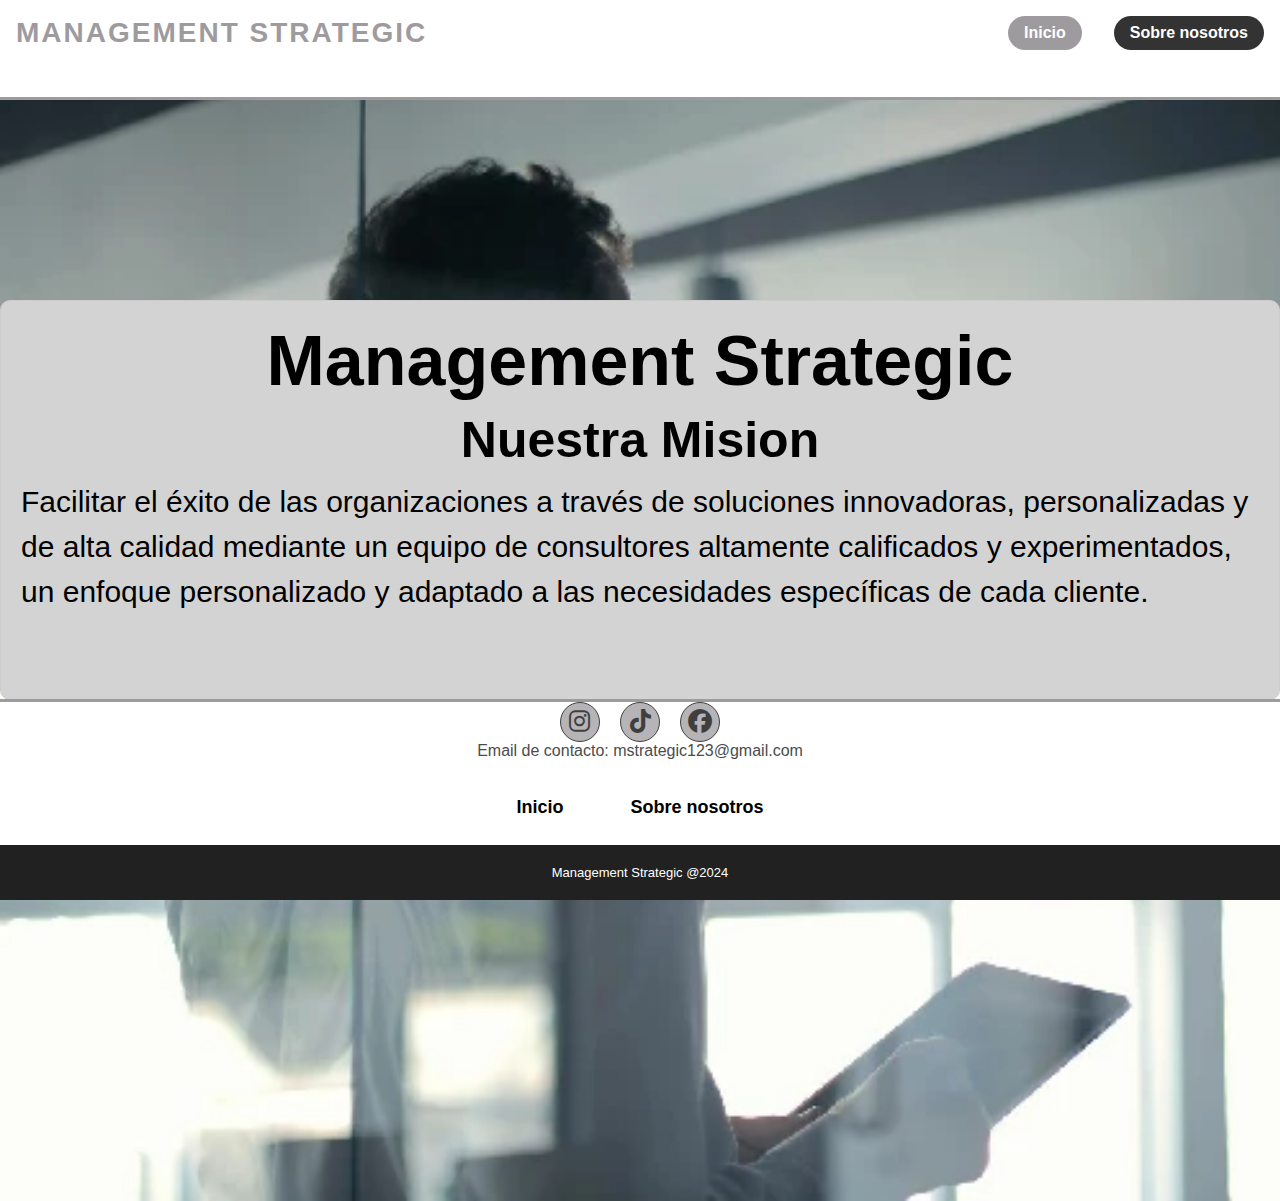
<file: index.html>
<!DOCTYPE html>
<html lang="en">
<head>
   
    <meta charset="UTF-8">
    <meta http-equiv="X-UA-Compatible" content="IE=edge">
    <meta name="viewport" content="width=device-width, initial-scale=1.0">

    <title>
        Management Strategic
    
    </title>
    
    <link rel="stylesheet" href="./entrega/css/main.css">
    <link rel="stylesheet" href="https://cdnjs.cloudflare.com/ajax/libs/font-awesome/6.2.0/css/all.min.css">
    <link rel="shortcut icon" href="./entrega/images/logo.png">
  </head>
    <link rel="stylesheet" href="https://use.fontawesome.com/releases/v5.0.8/css/all.css" integrity="sha384-3AB7yXWz4OeoZcPbieVW64vVXEwADiYyAEhwilzWsLw+9FgqpyjjStpPnpBO8o8S" crossorigin="anonymous">
    

        
   
 
</head>


    

    
<body class= "navi" style = 'background-image: url(./entrega/images/fondo.webp);background-repeat: no-repeat;background-size: cover;'>
   

    <nav>
        <div class = "container1">
            <h1 class = "title">Management Strategic</h1>
    
                <div class = "menu">
                    
                        
                        <a href = "index.html" class = "is-active">Inicio</a>
                        <!-- <a href = "{% url 'about' %}" >Sobre Nosotros</a> -->
                        
                        
                        
                            
                           
                            
                                <a class="dropbtn" href = "./about.html">Sobre nosotros</a>
                </div>
                
        </div>
    </nav>
                
<div class="tarjeta">
    <h1>Management Strategic</h1>
    <h2>Nuestra Mision</h2>
    <p>Facilitar el éxito de las organizaciones a través de soluciones innovadoras, personalizadas y de alta calidad mediante un equipo de consultores altamente calificados y experimentados, un enfoque personalizado y adaptado a las necesidades específicas de cada cliente.</p>
</div>




<section class="footer" >
    <div class="social">
        <a href="https://www.instagram.com/mstrategic12/" target="_blank"><i class="fab fa-instagram"></i></a>
        <a href="https://www.tiktok.com/@mstrategicok"target="_blank"><i class="fab fa-tiktok"></i></a>
        <a href="https://www.facebook.com/profile.php?id=61558073547690"target="_blank"><i class="fab fa-facebook"></i></a>
       <p>Email de contacto: mstrategic123@gmail.com</p>
    </div>
    <ul >
        <li>
            <a href=""> Inicio</a>
        </li>
        <li>
            <a href="./about.html"> Sobre nosotros</a>
        </li>
       
            
        </li>
    </ul>
    <p class = "copyright"> Management Strategic @2024</p>
    
</section>
</body> 

</html>
</file>
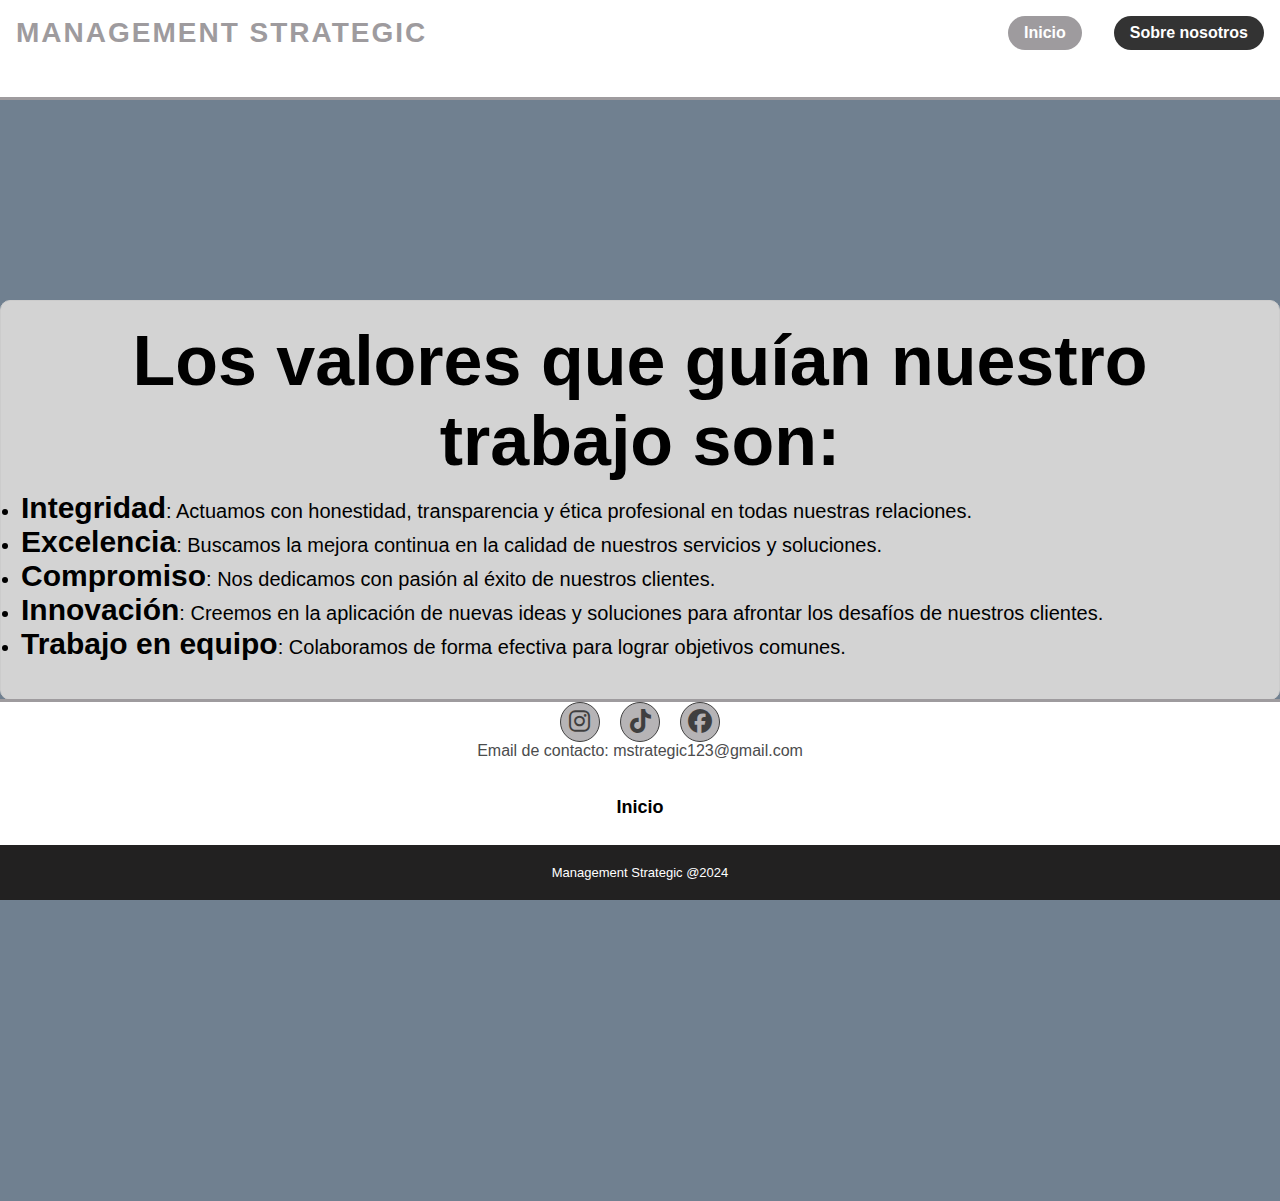
<file: about.html>
<!DOCTYPE html>
<html lang="en">
<head>
   
    <meta charset="UTF-8">
    <meta http-equiv="X-UA-Compatible" content="IE=edge">
    <meta name="viewport" content="width=device-width, initial-scale=1.0">

    <title>
        Management Strategic
    
    </title>
    
    <link rel="stylesheet" href="./entrega/css/main.css">
    <link rel="stylesheet" href="https://cdnjs.cloudflare.com/ajax/libs/font-awesome/6.2.0/css/all.min.css">
    <link rel="shortcut icon" href="./entrega/images/logo.png">
  </head>
    <link rel="stylesheet" href="https://use.fontawesome.com/releases/v5.0.8/css/all.css" integrity="sha384-3AB7yXWz4OeoZcPbieVW64vVXEwADiYyAEhwilzWsLw+9FgqpyjjStpPnpBO8o8S" crossorigin="anonymous">
    

        
   
 
</head>


    

    
<body class= "navi" style = 'background-color:slategrey;'>
   

    <nav>
        <div class = "container1">
            <h1 class = "title">Management Strategic</h1>
    
                <div class = "menu">
                    
                        
                        <a href = "index.html" class = "is-active">Inicio</a>
                        <!-- <a href = "{% url 'about' %}" >Sobre Nosotros</a> -->
                        
                        
                        
                            
                           
                            
                                <a class="dropbtn" href = "./about.html">Sobre nosotros</a>
                </div>
                
        </div>
    </nav>
                
<div style="background-color: lightgray;" class="tarjeta">
    
    <h1>Los valores que guían nuestro trabajo son: </h1>
     
      <li class="points"><b style="font-size: 30px;">Integridad</b>: Actuamos con honestidad, transparencia y ética profesional en todas nuestras relaciones.</li>
    
      
      <li class="points"><b style="font-size: 30px;">Excelencia</b>: Buscamos la mejora continua en la calidad de nuestros servicios y soluciones.</li>
      <li class="points"><b style="font-size: 30px;">Compromiso</b>: Nos dedicamos con pasión al éxito de nuestros clientes.</li>
      
     <li class="points"> <b style="font-size: 30px;">Innovación</b>: Creemos en la aplicación de nuevas ideas y soluciones para afrontar los desafíos de nuestros clientes.</li>
     <li class="points"> <b style="font-size: 30px;">Trabajo en equipo</b>: Colaboramos de forma efectiva para lograr objetivos comunes.</li>
      
</div>




<section class="footer" >
    <div class="social">
        <a href="https://www.instagram.com/mstrategic12/" target="_blank"><i class="fab fa-instagram"></i></a>
        <a href="https://www.tiktok.com/@mstrategicok"target="_blank"><i class="fab fa-tiktok"></i></a>
        <a href="https://www.facebook.com/profile.php?id=61558073547690"target="_blank"><i class="fab fa-facebook"></i></a>
       <p>Email de contacto: mstrategic123@gmail.com</p>
    </div>
    <ul >
        <li>
            <a href="./index.html"> Inicio</a>
        </li>
        
       
            
        </li>
    </ul>
    <p class = "copyright"> Management Strategic @2024</p>
    
</section>
</body> 

</html>
</file>
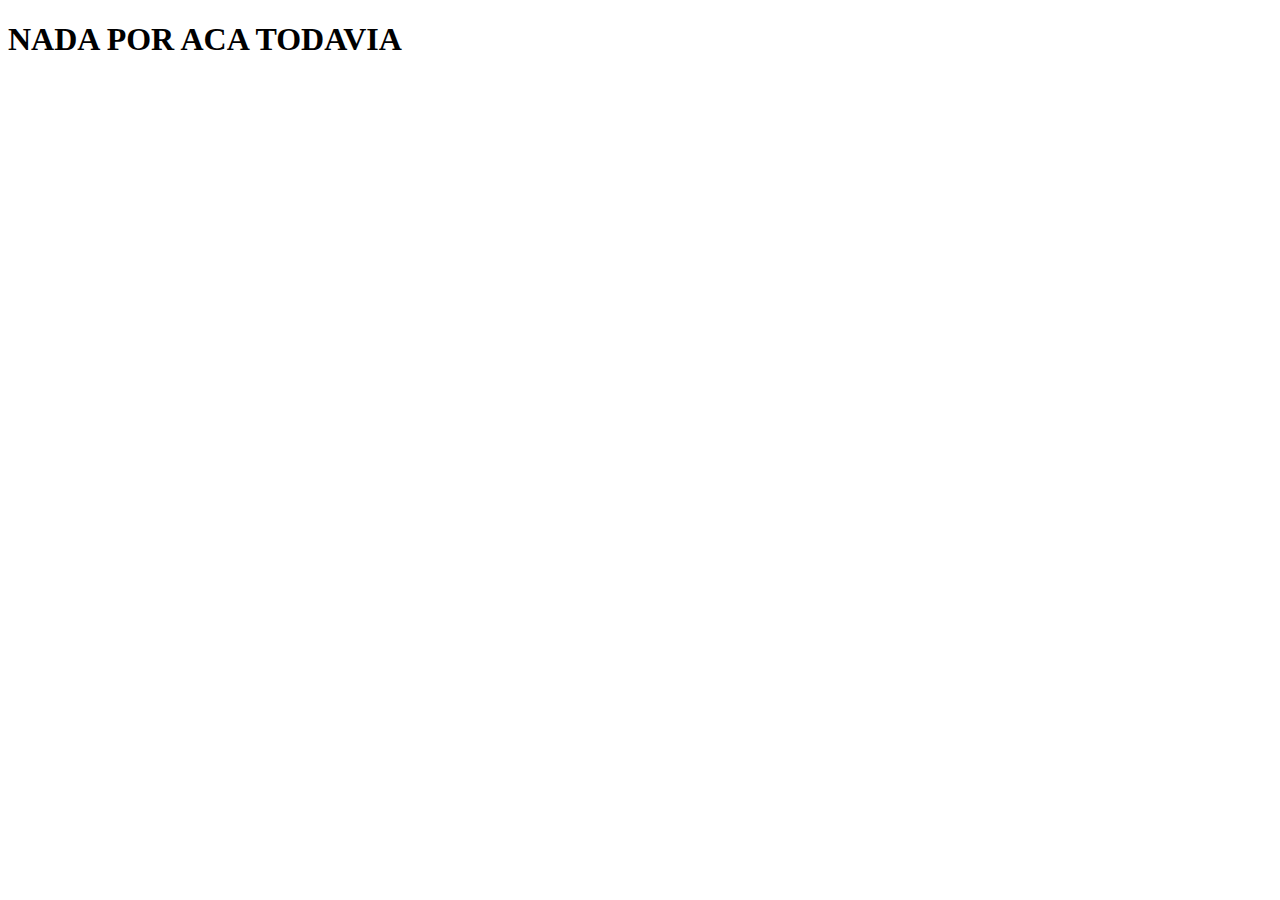
<file: nadaporaca.html>
<!DOCTYPE html>
<html lang="en">
<head>
    <meta charset="UTF-8">
    <meta http-equiv="X-UA-Compatible" content="IE=edge">
    <meta name="viewport" content="width=device-width, initial-scale=1.0">
    <title>Document</title>
</head>
<body>
    <h1>NADA POR ACA TODAVIA</h1>
    
</body>
</html>
</file>
<file: entrega/css/main.css>
:root{
    --primary: rgb(158, 155, 158);
    --light: white;
    --dark: #333;
}
*{
    margin: 0;
    padding: 0;
    box-sizing: border-box;
    font-family: 'Fira sans', sans-serif;
}
.container1{

    
    margin: 0 auto;
    display: flex;
    align-items: center;
    justify-content: space-between;
}

nav{
    /* position:fixed; */
    height: 100px;
    top: 0;
    left: 0;
    right: 0;
    z-index: 99;
    background-color: var(--light);
    padding: 16px 16px;
    border-bottom:  3px solid var(--primary);
}
.title{
    color: var(--primary);
    font-size: 28px;
    font-weight: 900;
    letter-spacing: 2px;
    text-transform: uppercase;
}

.menu{
    display:none;
    flex: 1 1 0%;
    justify-content: flex-end;
    margin: 0px -16px;
}
.menu a {
    color: white;
    margin: 0 16px;
    font-weight: 600;
    text-decoration: none;
    transition: 0.4s;
    padding: 8px 16px;
    border-radius: 99px;
}
.menu a.is-active, .menu a:hover {
    background-color: var(--primary);

}
@media(min-width: 768px){
    .hamburger{
        display: none;
    }
    .menu{
        display: flex;
    }
}
.centrar{
    display: flex;
    justify-content: center;
    align-items: center;
    margin-top: 100px;
    margin-bottom: 0px;
    color: black;
    font-weight: 600;
    text-decoration: none;
}
h2{
    font-size: 100px;
}
h3{
    font-size: 50px;
    color: purple; 
}
    .card {
      box-shadow: 0 4px 8px 0 rgba(0, 0, 0, 0.2);
      max-width: 500px;
      margin: auto;
      margin-bottom: 300px;
      text-align: center;
      font-family: arial;
      background-color: #353333;
      border:  1px solid var(--primary);
      color: white;
    }
    .price {
      color: white;
      font-size: 22px;
    }
    .card button {
        /* border:  1px solid var(--primary); */
      outline: 0;
      padding: 12px;
      color: white;
      background-color: #000;
      text-align: center;
      cursor: pointer;
      width: 100%;
      font-size: 18px;
    }
    .card button.is-active, .card button:hover {
        background-color: var(--primary);
    }
.dropbtn{
    background-color: var(--dark);
    color: white;
    margin: 0 16px;
    font-weight: 600;
    text-decoration: none;
    transition: 0.4s;
    padding: 8px 9px;
    border: none;
    border-radius: 99px;
    font-size: inherit;
}
.dropdown {
    position: inherit;
    margin-top: auto;
    margin-bottom: auto;
    display: inline-block;
  }
.dropdown-content {
    display: none;
    color: white;
    position: absolute;
    background-color: var(--dark);
    min-width: 160px;
    box-shadow: 0px 8px 16px 0px rgba(0,0,0,0.2);
    z-index: 1;
  }
  .dropdown-content a {
    color: white;
    padding: 12px 16px;
    text-decoration: none;
    display: block;
  }
  .dropdown-content a:hover {background-color:var(--primary);}
  .dropdown:hover .dropdown-content {
    display: block;
  }
  .dropdown:hover .dropbtn {
    background-color: var(--primary);
  }
  .footer{
    padding: 0;
    background-color: var(--light);
    border-top:  3px solid var(--primary);
    position:sticky;
    height: 50 ;
    width:100% ;
    text-align: center;
    bottom: 0;
    box-sizing: border-box;
  
    
}
.footer .social{
    text-align: center;
    padding-bottom: 25px;
    color: #4b4c4d;
    
}
.footer .social a{
    font-size: 24px;
    color: black;
    border: 1px solid black;
    width: 40px;
    height: 40px;
    line-height: 38px;
    display: inline-block;
    border-radius: 50%;
    margin: 0 8px;
    opacity: 0.75;
    background-color: var(--primary);
}
.footer .social a:hover{
    opacity: 0.9;
}
.footer ul{
    margin-top: 0;
    padding: 8px 16px;
    list-style: none;
    font-size: 18px;
    line-height: 1.6 ;
    margin-bottom: 0;
    text-align: center;
    color: black;
    margin: 0 16px;
    font-weight: 600;
    text-decoration: none;
    transition: 0.4s;
    border-radius: 99px;
    
}
.footer ul li a{
    color: inherit;
    text-decoration: none;
    opacity: 0.8;
    border-radius: 99px;
    padding: 8px 16px;
}
.footer ul li a.is-active, .footer ul li a:hover {
    background-color: var(--primary);
    border-radius: 99px;
    transition: 0.4s;
}
.footer ul li{
    display: inline-block;
    padding: 0 15px;


}
.footer ul li a{
    opacity: 1;

}
.footer .copyright{
    margin-top: 15px;
    text-align: center;
    font-size: 13px;
    color: white;
    position: relative;
    padding: 20px 0;
    background-color: #222121;
    margin-top: 15px;
    margin-bottom: 0px;
    height: 50 ;
    width: 100%;
    text-align: center;
    bottom: 0;
}



.tarjeta {
    margin-top: 200px;
    margin-bottom: 300px;
    align-items: center;
    width: 100%; /* Ajusta el ancho según tu diseño */
    height: 400px;
    padding: 20px;
    border: 1px solid #ccc;
    border-radius: 10px;
    background-color:lightgray;
  }
  
  .tarjeta h1 {
    
    text-align: center;
    font-size: 70px;
    margin-bottom: 10px;
  }
  .tarjeta h2 {
    
    text-align: center;
    font-size: 50px;
    margin-bottom: 10px;
  }
  
  .tarjeta p {
    font-size: 30px;
    line-height: 1.5;
  }
  

.points{
    font-size: 20px;
}
</file>
